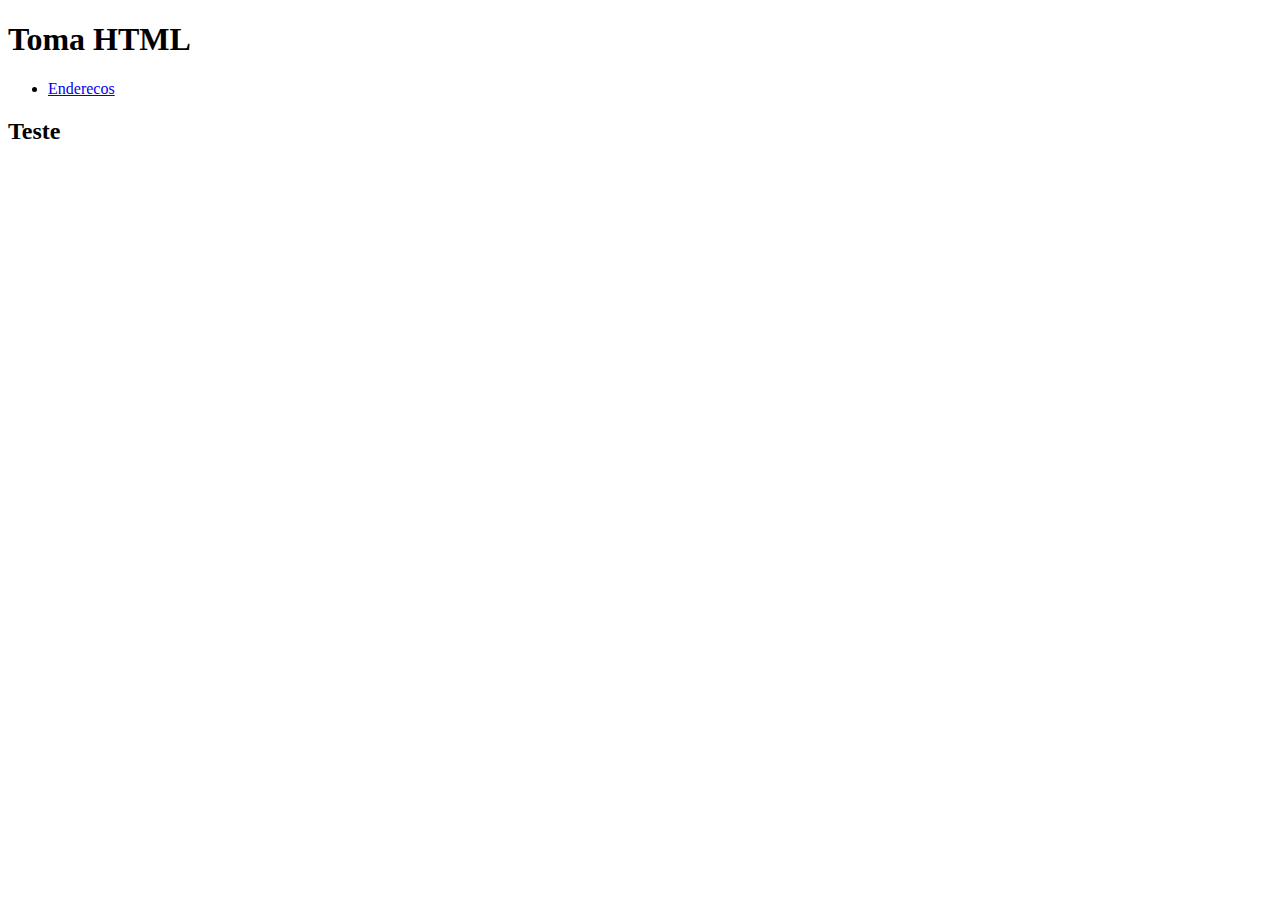
<file: quotelevelling/quotelevelling/target/classes/templates/index.html>
<!DOCTYPE html>
<html lang="en">
<head>
    <meta charset="UTF-8">
    <meta name="viewport" content="width=device-width, initial-scale=1.0">
    <title>Quote Levelling</title>
</head>
<body>

    <h1>Toma HTML</h1>
    <nav>
        <ul>
            <li><a href="/enderecos">Enderecos</a></li>
        </ul>
    </nav>
    <h2> Teste </h2>

</body>
</html>
</file>
